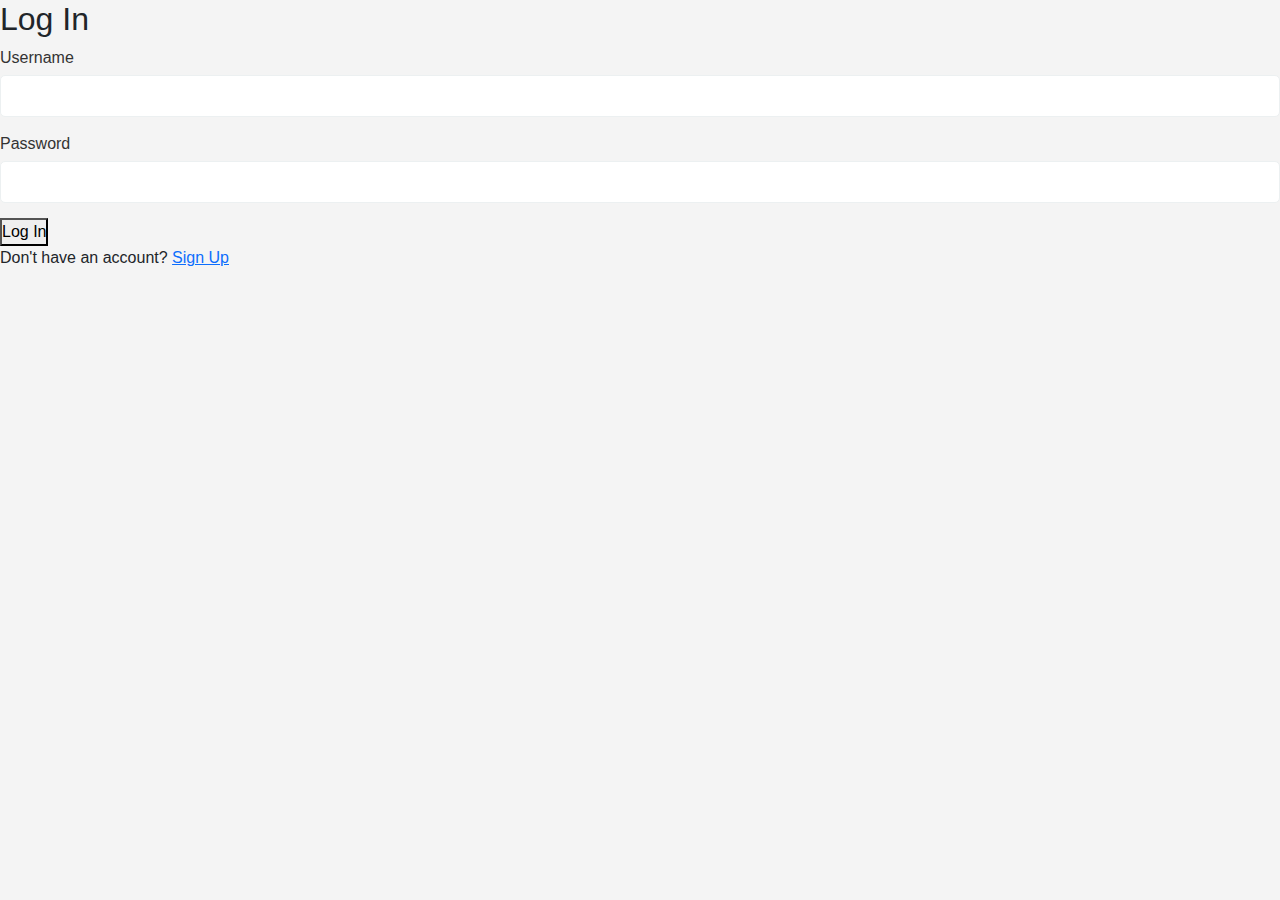
<file: log.html>
<!DOCTYPE html>
<html lang="en">
<head>
    <meta charset="UTF-8">
    <title>Lonely Lonely</title>
    <link rel="stylesheet" href="css/style.css">
    <link rel="preconnect" href="https://fonts.googleapis.com">
    <link rel="preconnect" href="https://fonts.gstatic.com" crossorigin>
    <link href="https://fonts.googleapis.com/css2?family=Alatsi&family=Bebas+Neue&family=Miniver&display=swap" rel="stylesheet">
    <link href="https://cdn.jsdelivr.net/npm/bootstrap@5.3.3/dist/css/bootstrap.min.css" rel="stylesheet" integrity="sha384-QWTKZyjpPEjISv5WaRU9OFeRpok6YctnYmDr5pNlyT2bRjXh0JMhjY6hW+ALEwIH" crossorigin="anonymous">
    <link
    href="https://cdn.jsdelivr.net/npm/remixicon@4.5.0/fonts/remixicon.css">
    <meta http-equiv="X-UA-Compatible" content="IE=edge">
    <meta name="viewport" content="width=device-width, initial-scale=1.0">
    <title>Log In</title>
    <link rel="stylesheet" href="css/sign.css">
</head>
<body>
    <div class="form-container">
        <h2>Log In</h2>
        <form action="#">
            <div class="form-group">
                <label for="username">Username</label>
                <input type="text" id="username" name="username" required>
            </div>
            <div class="form-group">
                <label for="password">Password</label>
                <input type="password" id="password" name="password" required>
            </div>
            <button type="submit">Log In</button>
        </form>
        <p>Don't have an account? <a href="sign.html">Sign Up</a></p>
    </div>
</body>
</html>
</file>
<file: css/style.css>
*{
    padding: 0;
   margin: 0;
   box-sizing: border-box; 
}
img{
    display: flex;
    width: 100%;
}
a{
    text-decoration: none;
    transition: 0.3s;
}
body{
    font-family: "Bebas Neue", sans-serif;

}
nav{
    position: fixed;
    isolation: isolate;
    width: 100%;
    z-index: 9;
    
}
.nav-header{
    padding: 1rem;
    width: 100%;
    display: flex;
    align-items: center;
    justify-content: space-between;
    background-color: #fff  ;
    padding-bottom: 10px;
    
}


.nav-logo a{
    font-size: 1.75rem;
    font-weight: 400;
    font-family: "Bebas Neue", sans-serif;
    color: #000080;
}
.nav-menu-btn{
    font-size: 1.5rem;
    color: black;
    cursor: pointer;
}
.nav-links{
    position: absolute;
    top: 64px;
    left: 0;
    width: 100%;
    padding: 2rem;
    list-style: none;
    display: flex;
    align-items: center;
    justify-content: center;
    flex-direction: column;
    gap: 2rem;
    background-color: #fff;
    transition: 0.5s;
    z-index: -1;
    transform: translateY(-150%);
}
.nav-links.open{
    transform: translateY(0);
}
.nav-links a{
    font-weight: 500;
    color: black;
}
.nav-links a:hover{
    color:  #d9d9d9;
}
.nav-btn{
    display: none;
}
.div-container{
    
    justify-content: center;
    align-items: center;
    position: relative;
    overflow: hidden;

    
   
}
.content {
    position: absolute;
    top: 30%;
    left: 50%;
    transform: translate(-50%, -50%);
    color: white;
    z-index: 2;
    
}
.content h1 {
    font-size: 2.5rem;
    font-weight: bold;
    margin-bottom: 1rem;
    text-align: center;
}

.div-img {
    
    filter: blur(2px);

   

}


.filter-container {
    display: flex;
    justify-content: space-between;
    align-items: center;
    max-width: 600px;
    margin: 20px auto;
    gap: 20px;
  }
  
  .filter, .sort {
    display: flex;
    flex-direction: column;
  }
  
  label {
    font-size: 14px;
    color: #333;
    margin-bottom: 5px;
  }
  
  select {
    font-size: 16px;
    padding: 8px;
    border: 1px solid #ccc;
    border-radius: 20px;
    outline: none;
    transition: border-color 0.3s ease;
  }
  
  select:focus {
    border-color: #007bff;
    box-shadow: 0 0 5px rgba(0, 123, 255, 0.5);
  }
  
  select option {
    font-size: 14px;
  }
  .grid-container {
    display: grid;
    grid-template-columns: repeat(auto-fit, minmax(200px, 1fr));
    gap: 20px;
    max-width: 1200px;
    margin: 0 auto;
  }
  
  .card {
    background: white;
    border-radius: 15px;
    overflow: hidden;
    box-shadow: 0 4px 6px rgba(0, 0, 0, 0.1);
    transition: transform 0.3s ease, box-shadow 0.3s ease;
  }
  
  .card:hover {
    transform: translateY(-10px);
    box-shadow: 0 8px 12px rgba(0, 0, 0, 0.2);
  }
  
  .card img {
    width: 100%;
    height: auto;
    display: block;
  }
  
  .card-content {
    padding: 15px;
    text-align: center;
  }
  
  .card-content .location {
    font-size: 12px;
    font-weight: bold;
    color: #888;
    text-transform: uppercase;
    margin: 5px 0;
  }
  
  .card-content .city {
    font-size: 18px;
    font-weight: bold;
    color: #222;
  }
.card .Tokyo{
    width: 220px;
    height: 150px;
}
.card .cape{
    width: 240px;
    height: 150px;
}
.card .los{
    height: 150px;
}
.card .London{
    height: 150px;
}
.articles-container {
    display: grid;
    grid-template-columns: repeat(auto-fit, minmax(300px, 1fr));
    gap: 20px;
    padding: 20px;
    padding-top: 250px;
    max-width: 800px;
    margin: 0 auto;
    margin-top: 50px;
    
}

.article-card {
    background: #fff;
    border-radius: 8px;
    overflow: hidden;
    box-shadow: 0 4px 8px rgba(0, 0, 0, 0.1);
    display: flex;
    flex-direction: row;
    align-items: flex-start;
    gap: 15px;
}

.article-image {
    width: 120px;
    height: 120px;
    object-fit: cover;
    border-top-left-radius: 8px;
    border-bottom-left-radius: 8px;
}

.article-content {
    padding: 10px;
    flex: 1;
}

.article-category {
    font-size: 0.9em;
    color: #007BFF;
    text-transform: uppercase;
    font-weight: bold;
    margin: 0;
}

.article-title {
    font-size: 1.2em;
    margin: 5px 0;
}

.article-meta {
    font-size: 0.8em;
    color: #666;
}

.article-description {
    font-size: 0.9em;
    margin: 10px 0 0;
}

@media (width > 768px) {
    nav{
        position:static;
        padding-block: 2rem 0;
        padding-inline: 1rem;
        width: 100%;
        margin-inline: auto;
        display: flex;
        align-items: center;
        justify-content: space-between;
        gap: 2rem;
    }

    .nav-header{
        flex: 1;
        padding: 0;
        background-color: transparent;
    }

    .nav-logo a{
        color: black;
        display: flex;
    }

    .nav-logo a span{
        color: #000080;
        
    }

    .nav-menu-btn{
        display: none;
    }
    
    .nav-links{
        position: static;
        padding: 0;
        flex-direction: row;
        background-color: transparent;
        transform: none;
        
    }

    .nav-links a{
        padding-block: 5px;
        color: black;
        border-bottom: 4px solid transparent;
    }
    .nav-links a:hover{
        border-color: #000080;
    }
    .nav-btn{
        display: flex;
        flex: 1;
    }

    .nav-btn .btn{
        padding: .75rem 1.5rem;
        outline: none;
        border: none;
        font-size: 1rem;
        white-space: nowrap;
        border-radius: 10px;
        transition: 0.3s;
        cursor: pointer;
    }
    
    .sign-up{
        color: black;
        background-color: transparent;
    }
    .sign-up:hover{
        color: #000080;
        
    }
    .sign-in a{
        color: white;
        background-color: #0000ff;
    }
    .sign-in:hover a{
        background-color: #000080;
    }
    .div-container{
        width: 100%;
        
    }
    .div-img{
        width: 100%;
    
    }
    #div-container-2{
        width: 100%;
    }
    .div-img{
        width: 100%;
    }
   
}
.nav-btn{
    background-color: #000080 !important;
    color: #fff !important;
    border: none  !important;
    cursor: pointer  !important;
    transition: background-color 0.3s ease  !important;
    width: 100%  !important;
    padding: 8px 12px  !important
}
.nav-btn:hover{
    background-color: #c0392b  !important;
}
</file>
<file: css/sign.css>
body {
    margin: 0;
    padding: 0;
    font-family: 'Arial', sans-serif;
    background-color: #f4f4f4; 
    min-height: 100vh;
}

nav {
    display: flex;
    justify-content: space-between;
    align-items: center;
    background-color: rgba(44, 62, 80, 0.9);
    padding: 15px 20px;
    color: #ecf0f1;
    box-shadow: 0 2px 5px rgba(0, 0, 0, 0.1);
}

.nav-header {
    display: flex;
    align-items: center;
}

.nav-logo a {
    text-decoration: none;
    font-size: 1.8rem;
    font-weight: bold;
    color: #ecf0f1;
}

.nav-logo span {
    color: #e74c3c;
}

.nav-menu-btn {
    display: none;
    cursor: pointer;
    flex-direction: column;
    justify-content: space-between;
    width: 25px;
    height: 20px;
}

.nav-menu-btn .line {
    background-color: #ecf0f1;
    height: 3px;
    width: 100%;
    border-radius: 3px;
    transition: all 0.3s ease;
}

.nav-links {
    display: flex;
    align-items: center;
    list-style: none;
    flex-wrap: wrap;
}

.nav-links li {
    margin: 0 15px;
}

.nav-link {
    text-decoration: none;
    color: #ecf0f1;
    font-size: 1rem;
    transition: color 0.3s ease;
}

.nav-link:hover {
    color: #e74c3c;
}

.nav-btn {
    display: flex;
    align-items: center;
}

.btn {
    border: none;
    padding: 10px 15px;
    margin-left: 10px;
    border-radius: 5px;
    cursor: pointer;
    transition: background-color 0.3s ease, color 0.3s ease;
}

.sign-up {
    background-color: #e74c3c;
    color: #fff;
}

.sign-up:hover {
    background-color: #c0392b;
}

.sign-in {
    background-color: transparent;
    color: #ecf0f1;
    border: 2px solid #ecf0f1;
}

.sign-in:hover {
    background-color: #ecf0f1;
    color: #2c3e50;
}


@media screen and (max-width: 768px) {
    .nav-menu-btn {
        display: flex;
    }

    .nav-links {
        display: none; 
        flex-direction: column;
        width: 100%;
        background-color: rgba(44, 62, 80, 0.9);
        position: absolute;
        top: 70px;
        left: 0;
    }

    .nav-links.active {
        display: flex; 
    }

    .nav-links li {
        margin: 10px 0;
        text-align: center;
    }

    .nav-btn {
        flex-direction: column;
        margin-top: 15px;
    }
}

.nav-menu-btn.active .line:nth-child(1) {
    transform: rotate(45deg);
    position: relative;
    top: 4px;
}

.nav-menu-btn.active .line:nth-child(2) {
    opacity: 0;
}

.nav-menu-btn.active .line:nth-child(3) {
    transform: rotate(-45deg);
    position: relative;
    top: -4px;
}

.div-container {
    position: relative;
    display: flex;
    justify-content: center;
    align-items: center;
    padding: 20px;
    width: 100%;
    height: 100vh; /* Ensures the container takes up the full viewport height */
}

.div-img {
    position: absolute;
    top: 0;
    left: 0;
    width: 100%;
    height: 100%; /* Ensures the image covers the full container */
    z-index: 1;
}

.div-img img {
    width: 100%;
    height: 100%;
    object-fit: cover; /* Ensures the image scales and maintains aspect ratio */
}

.sign-up-container {
    position: absolute;
    top: 50%;
    left: 50%;
    transform: translate(-50%, -50%);
    background-color: rgba(44, 62, 80, 0.9);
    padding: 20px 30px;
    border-radius: 10px;
    box-shadow: 0 5px 15px rgba(0, 0, 0, 0.3);
    color: #ecf0f1;
    width: 100%;
    max-width: 400px; /* Set a max width */
    z-index: 2;
    box-sizing: border-box;
}

.sign-up-container h2 {
    margin-bottom: 20px;
    font-size: 1.8rem;
}

.form-group {
    margin-bottom: 15px;
}

.form-group label {
    display: block;
    margin-bottom: 5px;
    font-size: 1rem;
}

.form-group input {
    width: 100%;
    padding: 8px;
    border-radius: 5px;
    border: 1px solid #ecf0f1;
    background-color: #fff;
    color: #2c3e50;
    font-size: 1rem;
}

.submit-btn {
    background-color: #e74c3c;
    color: #fff;
    border: none;
    cursor: pointer;
    padding: 10px 15px;
    border-radius: 5px;
    transition: background-color 0.3s ease;
    width: 100%;
}

.submit-btn:hover {
    background-color: #c0392b;
}

/* Responsive adjustments */
@media screen and (max-width: 768px) {
    .sign-up-container {
        padding: 15px 20px; /* Reduce padding */
        max-width: 90%; /* Allow the container to be wider on smaller screens */
    }

    .form-group input {
        font-size: 0.9rem; /* Adjust input font size */
    }

    .submit-btn {
        padding: 8px 12px; /* Adjust button padding */
    }
}

@media screen and (max-width: 480px) {
    .sign-up-container {
        max-width: 100%; /* Allow container to take up more space on very small screens */
    }
}
</file>
